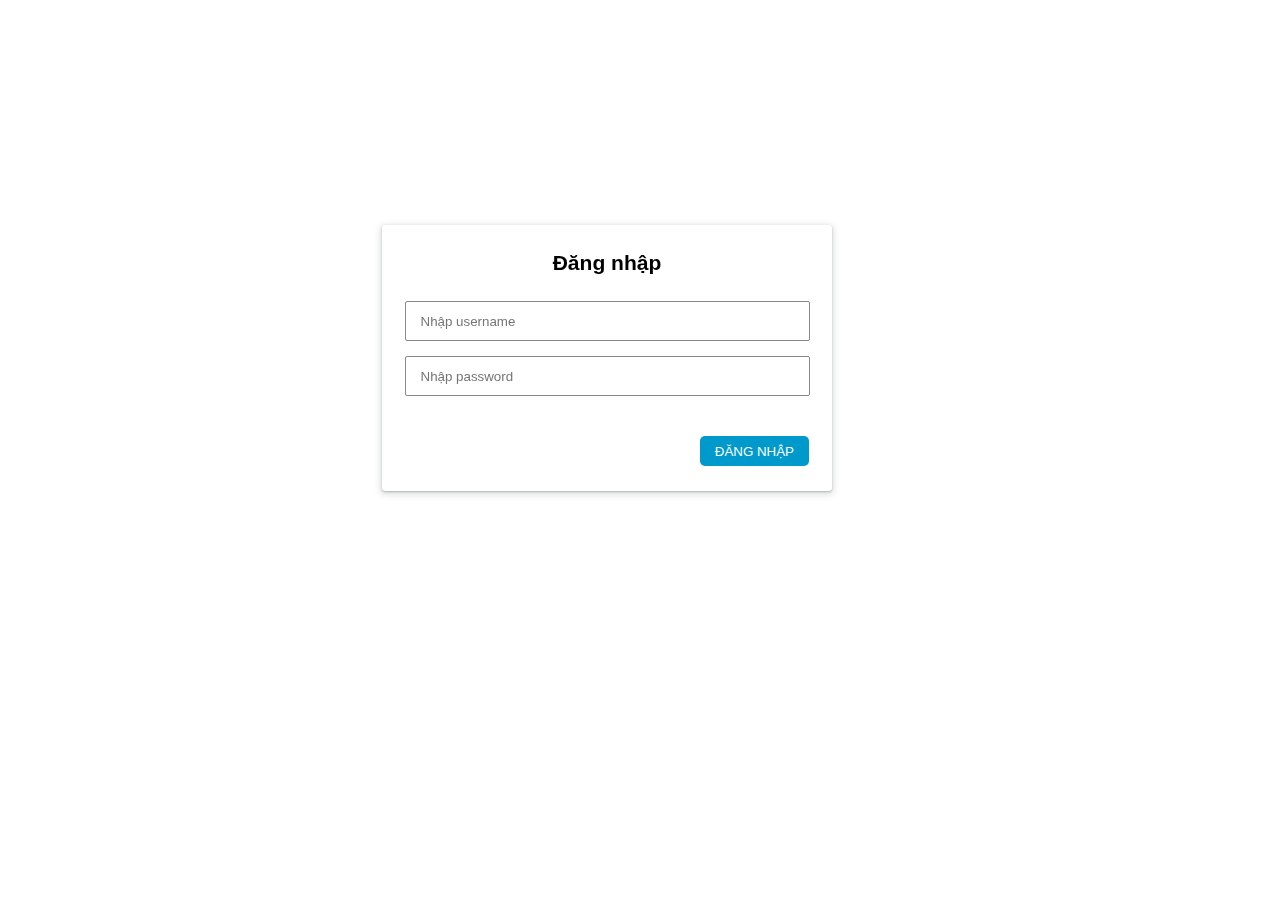
<file: index.html>
<!DOCTYPE html>
<html lang="en">
<head>
    <meta charset="UTF-8">
    <meta http-equiv="X-UA-Compatible" content="IE=edge">
    <meta name="viewport" content="width=device-width, initial-scale=1.0">
    <link rel="stylesheet" href="./assets/css/style.css">
    <link rel="stylesheet" href="./assets/css/base.css">
    <title>Document</title>
</head>
<body>
    <div class="login-form">
        <div class="form-header">
            <h3 class="form-heading">Đăng nhập</h3>
        </div>
        <div class="form">
            <div class="form__group">
                <input type="text" class="form__input" name="usernameLogin" placeholder="Nhập username">
            </div>
            <div class="form__group">
                <input type="password" class="form__input" name="passwordLogin" placeholder="Nhập password">
            </div>
        </div>

        <div class="form__control">
            <button class="admin-btn form-login-btn" onclick="handleLogin()">ĐĂNG NHẬP</button>
        </div>
    </div>

    <script src="./assets/js/adminlogin.js"></script>
</body>
</html>
</file>
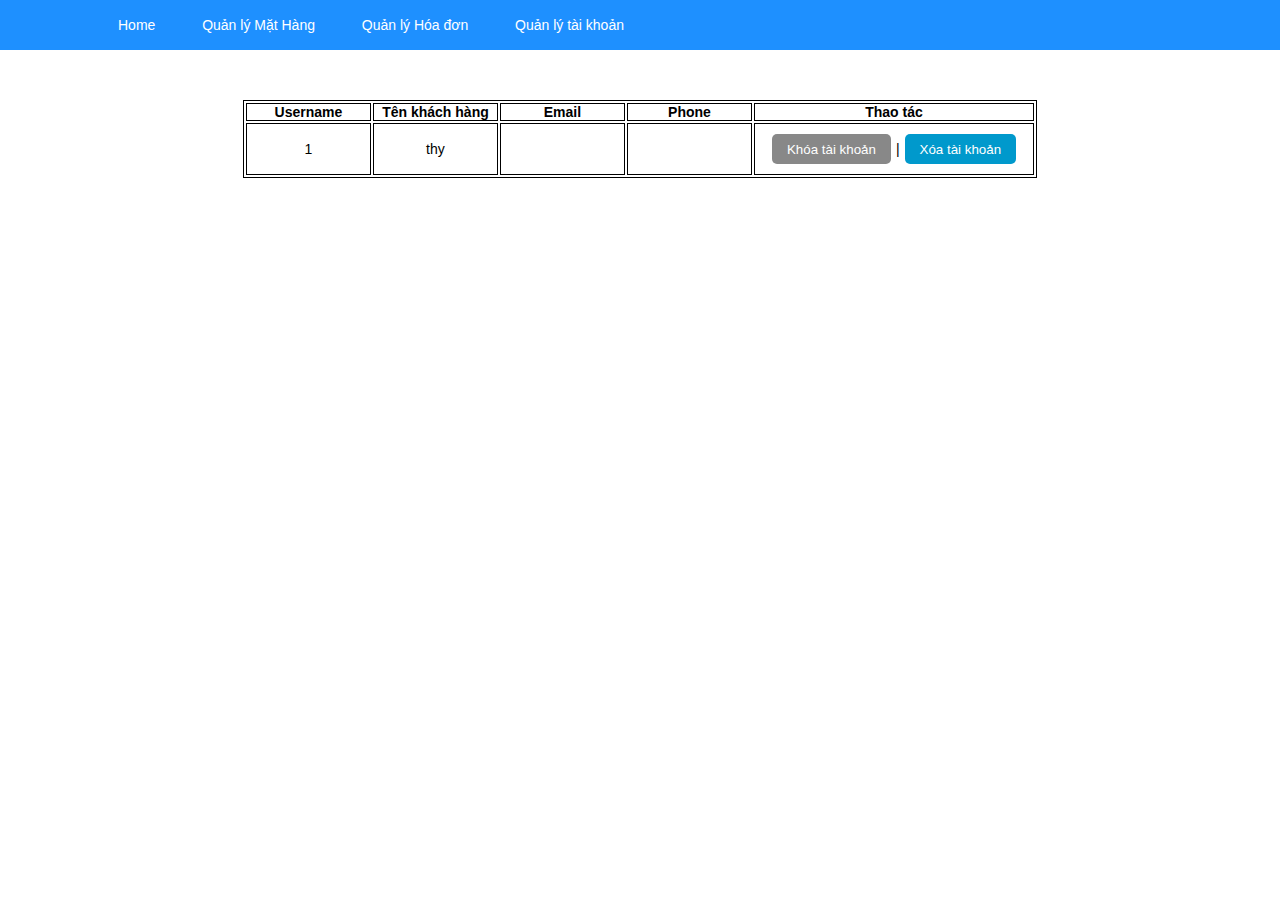
<file: accountmanage.html>
<!DOCTYPE html>
<html lang="en">
<head>
    <meta charset="UTF-8">
    <meta http-equiv="X-UA-Compatible" content="IE=edge">
    <meta name="viewport" content="width=device-width, initial-scale=1.0">
    <link rel="stylesheet" href="./assets/css/style.css">
    <link rel="stylesheet" href="./assets/css/base.css">
    <title>Document</title>
</head>
<body>
    <div class="header">
        <div id="align">
            <ul id="nav">
                <li><a class="nav-link" href="./admin.html">Home</a></li>
                <li><a class="nav-link" href="./productmanage.html">Quản lý Mặt Hàng</a></li>
                <li><a class="nav-link" href="./orderadmin.html">Quản lý Hóa đơn</a></li>
                <li><a class="nav-link" href="./accountmanage.html">Quản lý tài khoản</a></li>
            </ul>
        </div>
    </div>
    <div class="container">
        <div class="grid">
            <table class="product-table">
                <thead>
                    <tr class="product-table__header">
                        <th>Username</th>
                        <th>Tên khách hàng</th>
                        <th>Email</th>
                        <th>Phone</th>
                        <th>Thao tác</th>
                    </tr>
                </thead>
                <tbody class="product-table__item">
                    <tr>
                        <td>1</td>
                        <td>thy</td>
                        <td></td>
                        <td></td>
                        <td>
                            <div class="product-table__control">
                                <button class="admin-btn order-status-change admin-btn--disable">
                                    Khóa tài khoản
                                </button>
                                <div class="control-seperate">|</div>
                                <button href="" class="admin-btn order-status-cancel">
                                    Xóa tài khoản
                                </button>

                            </div>
                        </td>
                    </tr>
                </tbody>
            </table>

        </div>
    </div>
    
    <div class="footer">

    </div>
    <script src="./assets/js/accountmanage.js"></script>
</body>
</html>
</file>
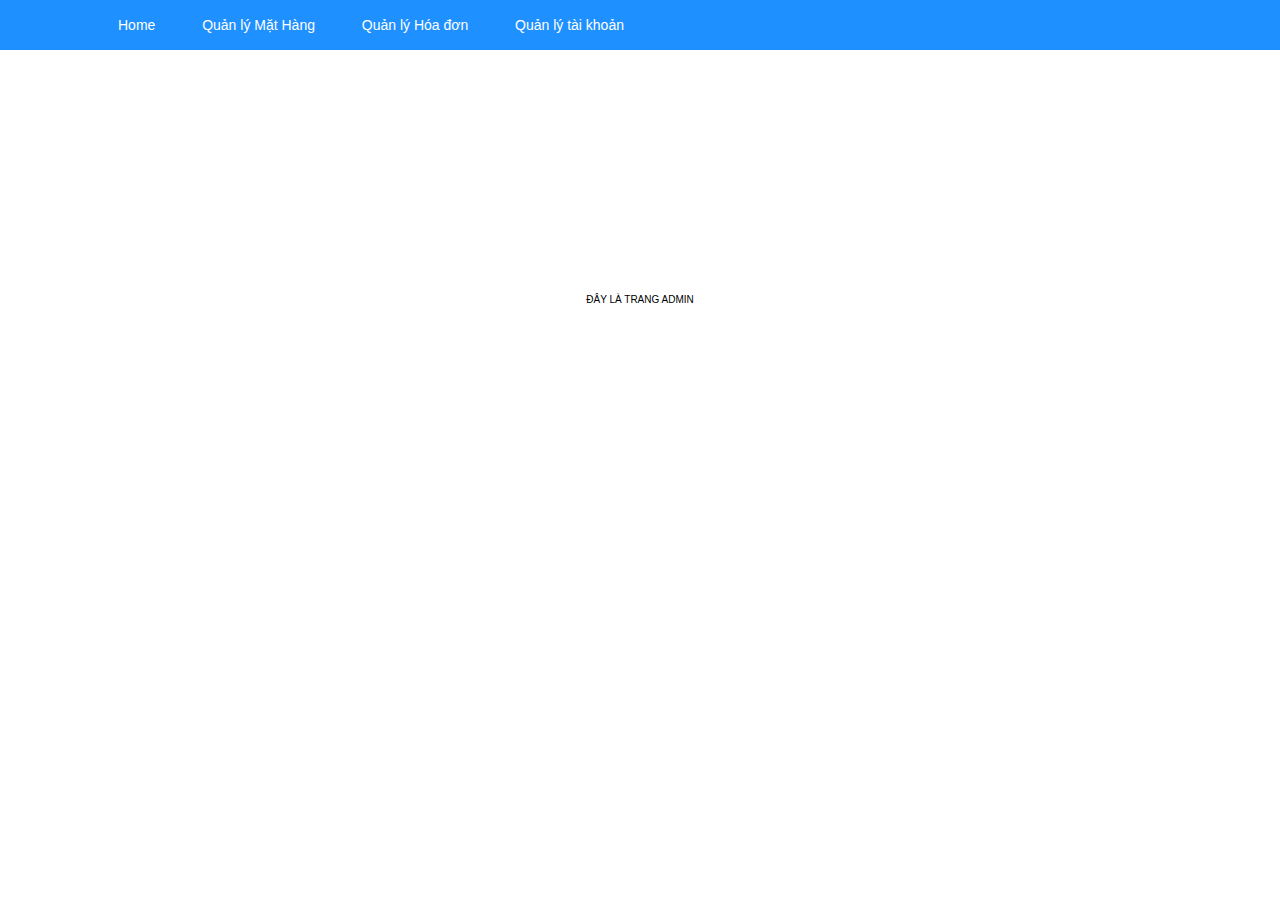
<file: admin.html>
<!DOCTYPE html>
<html lang="en">

<head>
    <meta charset="UTF-8">
    <meta http-equiv="X-UA-Compatible" content="IE=edge">
    <meta name="viewport" content="width=device-width, initial-scale=1.0">
    <link rel="stylesheet" href="./assets/css/style.css">
    <link rel="stylesheet" href="./assets/css/base.css">
    <title>Document</title>
</head>

<body>
    <div class="header">
        <div id="align">
            <ul id="nav">
                <li><a class="nav-link" href="./admin.html">Home</a></li>
                <li><a class="nav-link" href="./productmanage.html">Quản lý Mặt Hàng</a></li>
                <li><a class="nav-link" href="./orderadmin.html">Quản lý Hóa đơn</a></li>
                <li><a class="nav-link" href="./accountmanage.html">Quản lý tài khoản</a></li>
            </ul>
        </div>
    </div>
    <div class="admin-container">
            ĐÂY LÀ TRANG ADMIN
    </div>
    
    <div class="footer">

    </div>
    <script src="./assets/js/app.js"></script>
</body>

</html>
</file>
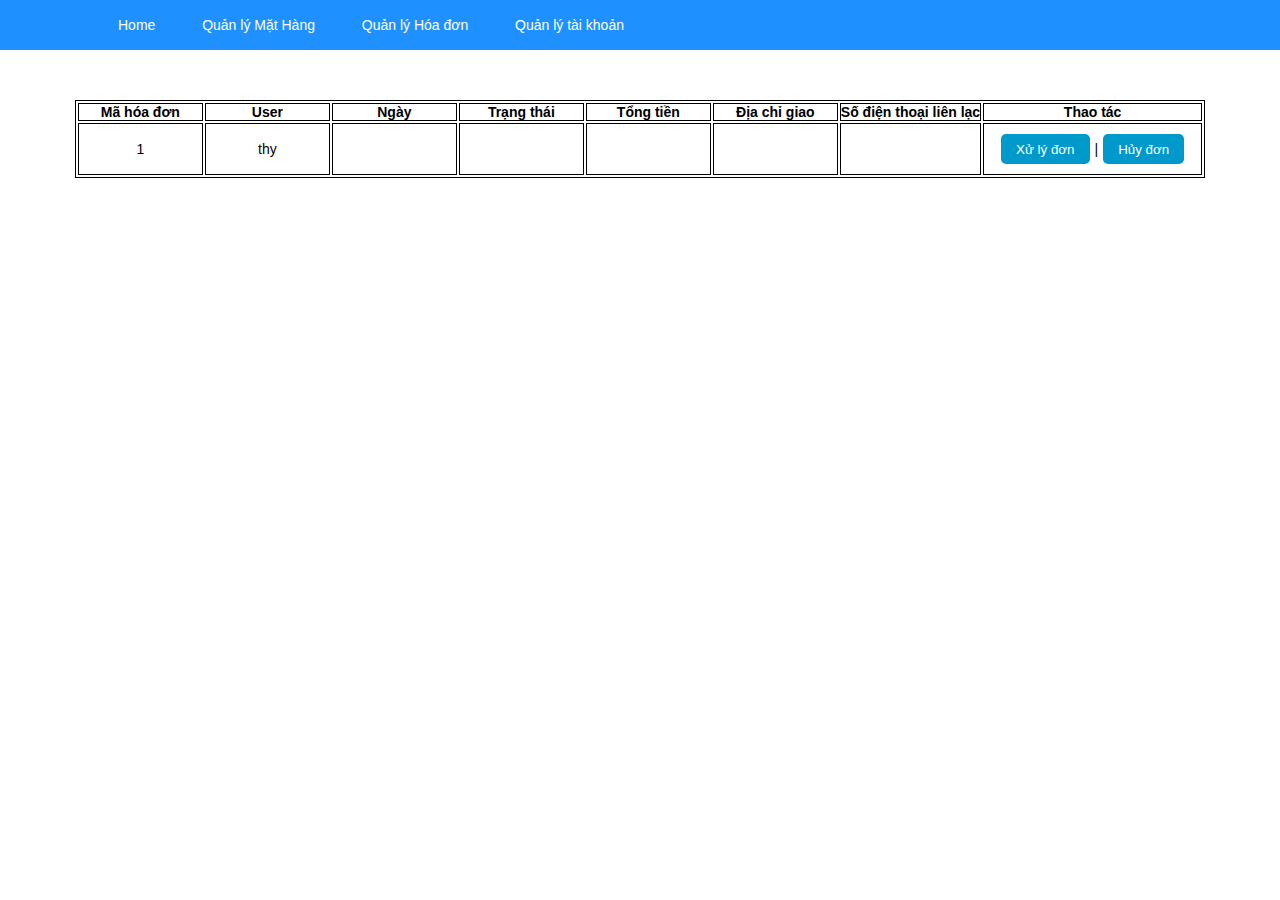
<file: orderadmin.html>
<!DOCTYPE html>
<html lang="en">
<head>
    <meta charset="UTF-8">
    <meta http-equiv="X-UA-Compatible" content="IE=edge">
    <meta name="viewport" content="width=device-width, initial-scale=1.0">
    <link rel="stylesheet" href="./assets/css/style.css">
    <link rel="stylesheet" href="./assets/css/base.css">
    <title>Document</title>
</head>
<body>
    <div class="header">
        <div id="align">
            <ul id="nav">
                <li><a class="nav-link" href="./admin.html">Home</a></li>
                <li><a class="nav-link" href="./productmanage.html">Quản lý Mặt Hàng</a></li>
                <li><a class="nav-link" href="./orderadmin.html">Quản lý Hóa đơn</a></li>
                <li><a class="nav-link" href="./accountmanage.html">Quản lý tài khoản</a></li>
            </ul>
        </div>
    </div>
    <div class="container">
        <div class="grid">
            <table class="product-table">
                <thead>
                    <tr class="product-table__header">
                        <th>Mã hóa đơn</th>
                        <th>User</th>
                        <th>Ngày</th>
                        <th>Trạng thái</th>
                        <th>Tổng tiền</th>
                        <th>Địa chỉ giao</th>
                        <th>Số điện thoại liên lạc</th>
                        <th>Thao tác</th>
                    </tr>
                </thead>
                <tbody class="product-table__item">
                    <tr>
                        <td>1</td>
                        <td>thy</td>
                        <td></td>
                        <td></td>
                        <td></td>
                        <td></td>
                        <td></td>
                        <td>
                            <div class="product-table__control">
                                <button class="admin-btn order-status-change">
                                    Xử lý đơn
                                </button>
                                <div class="control-seperate">|</div>
                                <button href="" class="admin-btn order-status-cancel">
                                    Hủy đơn
                                </button>

                            </div>
                        </td>
                    </tr>
                </tbody>
            </table>

        </div>
    </div>
    
    <div class="footer">

    </div>
    <script src="./assets/js/orderadmin.js"></script>
</body>
</html>
</file>
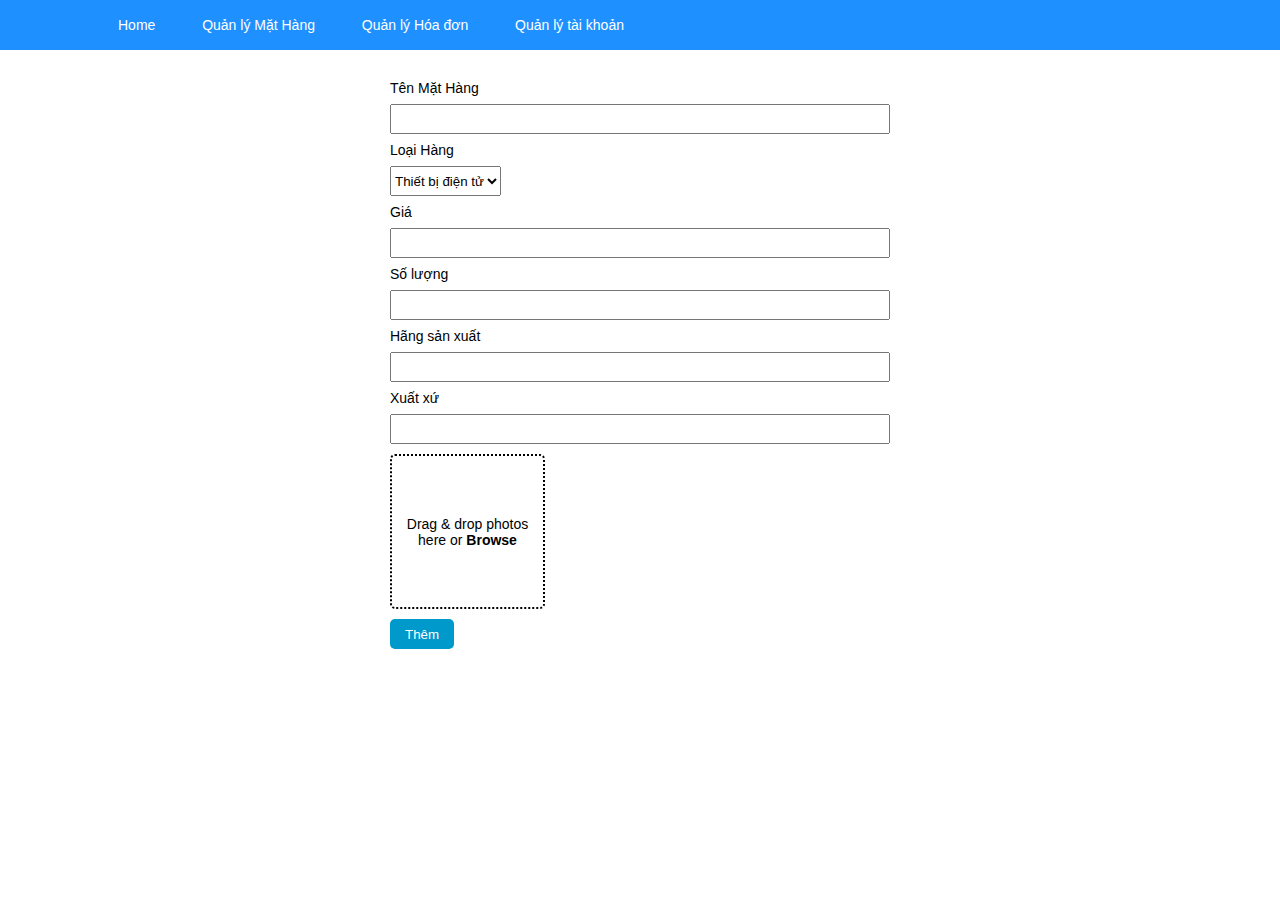
<file: product.html>
<!DOCTYPE html>
<html lang="en">
<head>
    <meta charset="UTF-8">
    <meta http-equiv="X-UA-Compatible" content="IE=edge">
    <meta name="viewport" content="width=device-width, initial-scale=1.0">
    <link rel="stylesheet" href="./assets/css/style.css">
    <link rel="stylesheet" href="./assets/css/base.css">
    <title>Document</title>
</head>
<body>
    <div class="header">
        <div id="align">
            <ul id="nav">
                <li><a class="nav-link" href="./admin.html">Home</a></li>
                <li><a class="nav-link" href="./productmanage.html">Quản lý Mặt Hàng</a></li>
                <li><a class="nav-link" href="./orderadmin.html">Quản lý Hóa đơn</a></li>
                <li><a class="nav-link" href="./accountmanage.html">Quản lý tài khoản</a></li>
            </ul>
        </div>
    </div>
    <div class="container">
        <div class="grid">
            <div class="form-input">
                <div>
                    <label>Tên Mặt Hàng</label>
                    <input type="text" name="tenMH">
                </div>
                <div>
                    <label>Loại Hàng</label>
                    <select class="product-category">
                        <option value="001">Thiết bị điện tử</option>
                    </select>
                </div>
                <div>
                    <label>Giá</label>
                    <input type="number" name="gia">
                </div>
                <div>
                    <label>Số lượng</label>
                    <input type="number" name="soLuong">
                </div>
                <div>
                    <label>Hãng sản xuất</label>
                    <input type="text" name="hangSanXuat">
                </div>
                <div>
                    <label>Xuất xứ</label>
                    <input type="text" name="xuatXu">
                </div>

                <div class="input-div">
                    <p class="input-image-text">Drag & drop photos here or <strong>Browse</strong></p>
                    <output class="hidden"></output>
                    <input type="file" class="file" multiple="multiple" accept="image/jpeg, image/png, image/jpg">
                </div>
                  

                <button class="admin-btn add-product-btn" onclick="handleAddProduct()">Thêm</button>
                <button class="admin-btn update-product-btn hidden" onclick="handleUpdateProduct()">Lưu thay đổi</button>

            </div>

        </div>
    </div>
    
    <div class="footer">

    </div>

    <script src="./assets/js/product.js"></script>
</body>
</html>
</file>
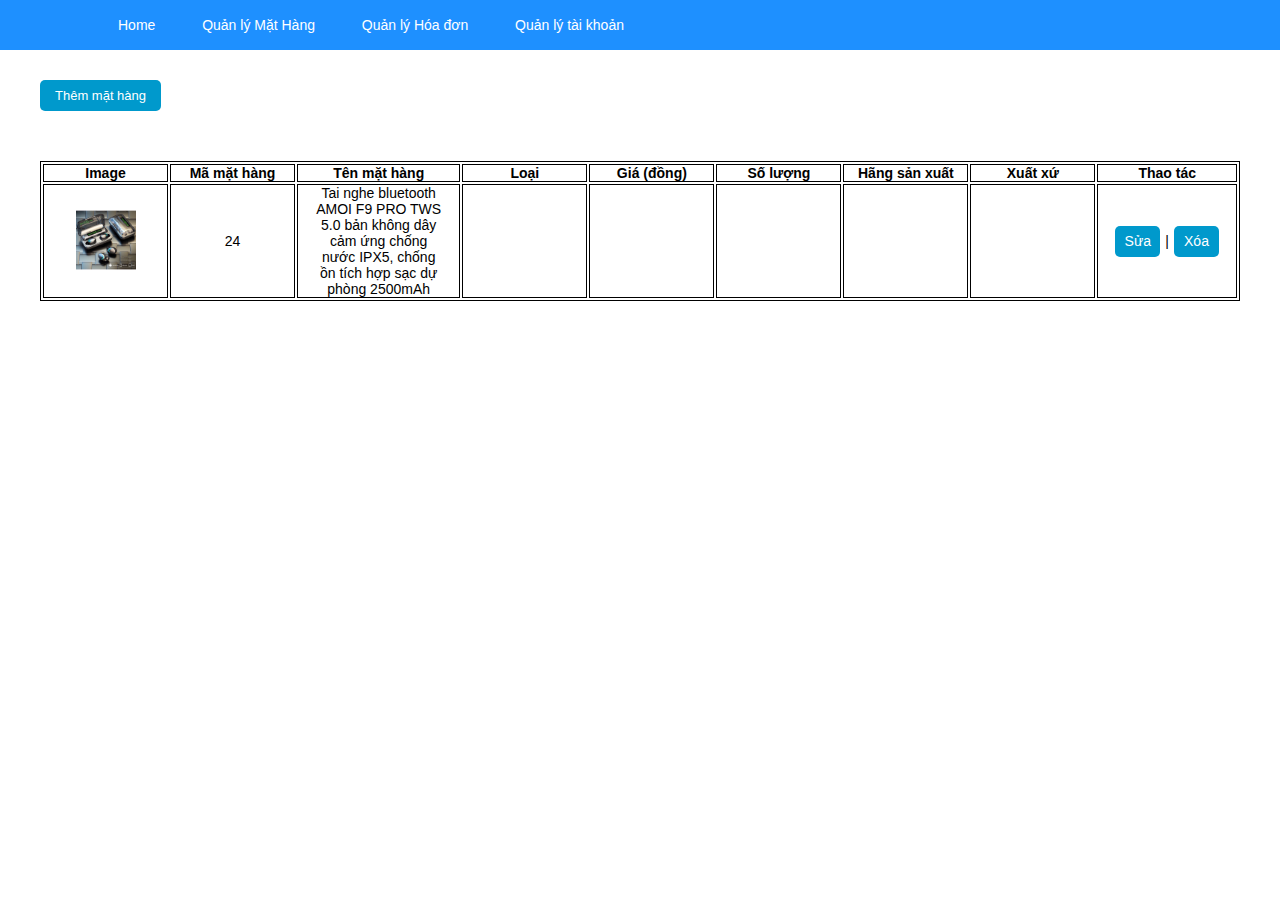
<file: productmanage.html>
<!DOCTYPE html>
<html lang="en">
<head>
    <meta charset="UTF-8">
    <meta http-equiv="X-UA-Compatible" content="IE=edge">
    <meta name="viewport" content="width=device-width, initial-scale=1.0">
    <link rel="stylesheet" href="./assets/css/style.css">
    <link rel="stylesheet" href="./assets/css/base.css">
    <title>Document</title>
</head>
<body>
    <div class="header">
        <div id="align">
            <ul id="nav">
                <li><a class="nav-link" href="./admin.html">Home</a></li>
                <li><a class="nav-link" href="./productmanage.html">Quản lý Mặt Hàng</a></li>
                <li><a class="nav-link" href="./orderadmin.html">Quản lý Hóa đơn</a></li>
                <li><a class="nav-link" href="./accountmanage.html">Quản lý tài khoản</a></li>
            </ul>
        </div>
    </div>
    <div class="container">
        <div class="grid">
            <div class="admin__control">
                <a href="./product.html" class="admin-btn product-add">Thêm mặt hàng</a>
            </div>
            <table class="product-table">
                <thead>
                    <tr class="product-table__header">
                        <th>Image</th>
                        <th>Mã mặt hàng</th>
                        <th>Tên mặt hàng</th>
                        <th>Loại</th>
                        <th>Giá (đồng)</th>
                        <th>Số lượng</th>
                        <th>Hãng sản xuất</th>
                        <th>Xuất xứ</th>
                        <th>Thao tác</th>
                    </tr>
                </thead>
                <tbody class="product-table__item">
                    <tr>
                        <td><img class="product-image" src="./assets/img/product__001.jpg" alt=""></td>
                        <td>24</td>
                        <td>Tai nghe bluetooth AMOI F9 PRO TWS 5.0 bản không dây cảm ứng chống nước IPX5, chống ồn tích hợp sạc dự phòng 2500mAh</td>
                        <td></td>
                        <td></td>
                        <td></td>
                        <td></td>
                        <td></td>
                        <td>
                            <div class="product-table__control">
                                <a href="" class="admin-btn product-change">
                                    Sửa
                                </a>
                                <div class="control-seperate">|</div>
                                <a href="" class="admin-btn product-delete">
                                    Xóa
                                </a>

                            </div>
                        </td>
                    </tr>
                </tbody>
            </table>

        </div>
    </div>
    
    <div class="footer">

    </div>
    <script src="./assets/js/productmanage.js"></script>
</body>
</html>
</file>
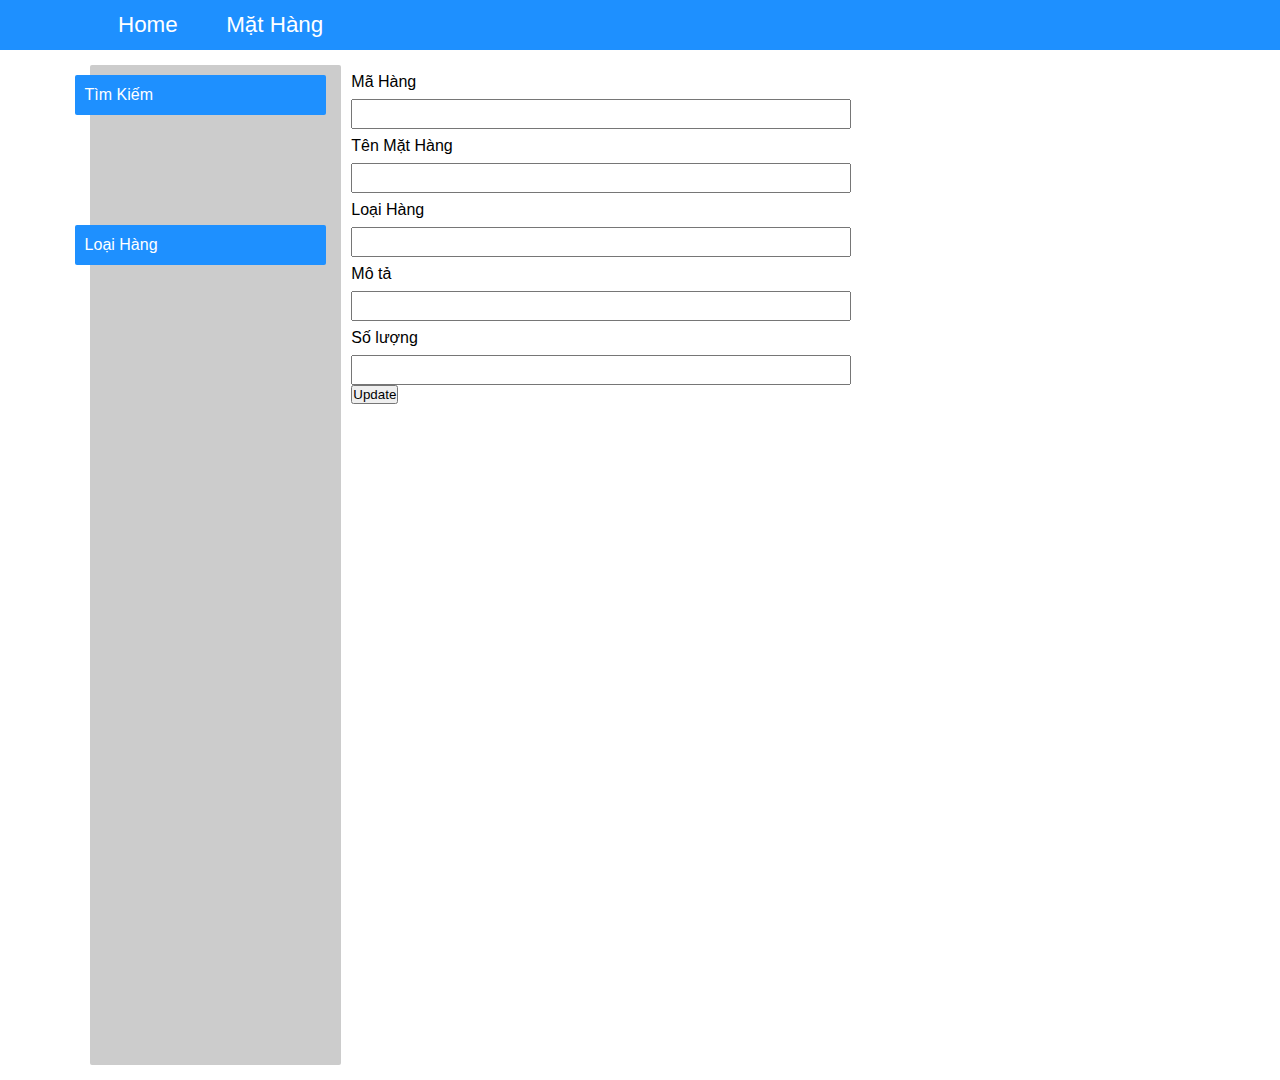
<file: updateMatHang.html>
<!DOCTYPE html>
<html lang="en">

<head>
    <meta charset="UTF-8">
    <meta http-equiv="X-UA-Compatible" content="IE=edge">
    <meta name="viewport" content="width=device-width, initial-scale=1.0">
    <link rel="stylesheet" href="./assets/css/style.css">
    <title>Document</title>
</head>

<body>
    <div class="header">
        <div id="align">
            <ul id="nav">
                <li><a>Home</a></li>
                <li><a>Mặt Hàng</a></li>
            </ul>
        </div>
    </div>
    <div class="wrapper">
        <div class="menu">
            <div class="menutitle">
                <p>Tìm Kiếm</p>
            </div>
            <div id="search">

            </div>
            <div class="menutitle">
                <p>Loại Hàng</p>
            </div>
        </div>
        <div class="content">
            <div>
                <label>Mã Hàng</label>
                <input type="text" name="maMH">
            </div>
            <div>
                <label>Tên Mặt Hàng</label>
                <input type="text" name="tenMH">
            </div>
            <div>
                <label>Loại Hàng</label>
                <input type="text" name="maLoai">
            </div>
            <div>
                <label>Mô tả</label>
                <input type="text" name="moTa"> 
            </div>
            <div>
                <label>Số lượng</label>
                <input type="number" name="soLuong">
            </div>
            <div>
                <button onclick=handleUpdate()>Update</button>
            </div>
        </div>
    </div>

    <div class="footer">
        <div id="test"></div>
    </div>
    <script src="./assets/js/updateMatHang.js"></script>
</body>

</html>
</file>
<file: assets/css/style.css>
*{
    margin: 0;
    padding: 0;
    box-sizing: border-box;
}

.nav-link{
    text-decoration: none;
}

html{
    font-family: Helvetica, Arial, sans-serif;
}

.header{
    height: 50px;
    background-color: dodgerblue;
}

.header #align{
    width: 85%;
    margin: 0 auto ;
}
#nav li{
    display: inline-block;
}
#nav li a{
    color: #fff;
    line-height: 50px;
    display: inline-block;
    padding: 0 22px;
    font-size: 1.4rem;
}
#nav li:hover a{
    color: black;
    background-color: lavender;
}

.wrapper{
    width: 86%;
    height: 1000px;
    margin : 15px auto;
    display: flex;
}

.wrapper .menu {
 height: 100%;
 width: 30%;
 background-color: #ccc;
 border-radius: 2px;
}
.wrapper .menu .menutitle{
    height: 40px;
    position: relative;
    right: 15px;
    margin-top: 10px;
    background-color: dodgerblue;
    border-radius: 2px;
}
.wrapper .menu #search {
    height: 100px;
}

.wrapper .menu .menutitle p {
    line-height: 40px;
    margin-left: 10px;
    color: #fff;
}


.wrapper .content{
    height: 100%;
    width: 100%;

    margin-left: 10px;
}

.wrapper .content .table{
    margin-top: 30px;
}

.wrapper .content .table th,td {
    padding: 0 17px;
    height: 30px;
}
.wrapper .content .table table,th{
    border: 1px solid #ccc;
    border-collapse: collapse; 
}
.wrapper .content .table table {
    width: 100%;
}
.footer{

}

main{
    background-color: #dddddd;
    min-height: 300px;
    padding: 7.5px 15px;
}
.container{
    width: 100%;
    max-width: 1200px;
    margin-left: auto;
    margin-right: auto;
}
.imageUploadContainer{
    text-align: center;
}
.imageUpload{
    margin-top: 20px;
    padding: 7.5px 0;
}
.fileInfomation{
    margin-top: 20px;
}
#imageUploadInput{
    display: none;
}
#imagePreview{
    max-width: 300px;
}
#imageUploadInputBtn{
    display: inline-block;
    padding: 7.5px 15px;
    background-color: #0099cc;
    color: #ffffff;
    cursor: pointer;
    border-radius: 5px;
}
.admin-container{
    margin: auto;
    width: 100%;
    text-align: center;
    height: 500px;
    line-height: 500px;
}

table, td, th {
    border: 1px solid;
  }

.product-table{
    font-size: 1.4rem;
    margin: 50px auto;
}

.product-table th{
    min-width: 125px;
}

.product-image{
    width: 60px;
    height: 60px;
}


.product-table__item td{
    text-align: center;
}


.product-table__control{
    display: flex;
    align-items: center;
    justify-content: center;
}


label{
    display: block;
    width: fit-content;
    margin: 8px 0;
}

.form-input{
    margin: 30px auto;
    width: fit-content;
    font-size: 1.4rem;
}

input{
    width: 500px;
    height: 30px;
}

select{
    height: 30px;
}

.admin-btn{
    display: inline-block;
    padding: 7.5px 15px;
    background-color: #0099cc;
    color: #ffffff;
    cursor: pointer;
    border-radius: 5px;
    outline: none;
    border: none;
    margin-top: 10px;
}

.product-add{
    min-width: 45px;
    margin-top: 30px;
    text-decoration: none;
    font-size: 1.3rem;
}

.product-change{
    width: 45px;
    padding: 7.5px 0;
    margin-right: 5px;
    text-decoration: none;
    display: block;
    margin-top: 0;
}
.product-delete{
    width: 45px;
    padding: 7.5px 0;
    margin-left: 5px;
    text-decoration: none;
    display: block;
    margin-top: 0;
}


.input-div {
    width: 155px;
    height: 155px;
    margin: 10px 0 0 0 ;
    border-radius: 5px;
    display: flex;
    justify-content: center;
    align-items: center;
    text-align: center;
    border: 2px dotted black;
    background-color: white;
    position: relative;
  }
  
  .file {
    width: 100%;
    height: 100%;
    position: absolute;
    opacity: 0;
    cursor: pointer;
  }
  
  output {
    width: 150px;
    min-height: 150px;
    display: flex;
    justify-content: flex-start;
    flex-wrap: wrap;
    gap: 15px;
    position: relative;
    border-radius: 5px;
  }
  
output .image {
    height: 150px;
    border-radius: 5px;
    box-shadow: 0 0 5px rgba(0, 0, 0, 0.15);
    overflow: hidden;
    position: relative;
  }
  
output .image img {
    height: 100%;
    width: 100%;
  }
  
.hidden{
    display: none;
}

.login-form{
    position: fixed;
    width: 450px;
    background-color: white;
    box-shadow: rgba(60, 64, 67, 0.3) 0px 1px 2px 0px, rgba(60, 64, 67, 0.15) 0px 2px 6px 2px;
    top: 25%;
    right: 35%;
    border-radius: 3px;
}

.form-header{
    width: fit-content;
    margin: 30px auto;
    font-size: 1.8rem;
    font-weight: 300;
}

.form__group{
    width: 90%;
    margin: 15px auto;
}

.form__input{
    width: 100%;
    border: 1px solid #888;
    padding-left: 15px;
    height: 40px;
    border-radius: 2px;

}

.form__control{
    display: flex;
    width: 100%;
    justify-content: end;
    margin: 30px 0 25px 0;

}

.form-login-btn{
    margin-right: 23px;
}

.order-status-change{
    margin-top: 10px;
    margin-bottom: 10px;
    margin-right: 5px;
}

.order-status-cancel{
    margin-top: 10px;
    margin-bottom: 10px;
    margin-left: 5px;
}

.admin-btn--disable{
    background-color: #888;
    pointer-events: none;
}
</file>
<file: assets/css/base.css>
:root {
    --white-color: #fff;
    --black-color: #000;
    --text-color: #333;
    --primary-color: #EE4d2D;
    --border-color: #dbdbdb;
    --navbar-height: 34px;
    --header-height: 120px;
    --header-with-search-height: calc(var(--header-height) - var(--navbar-height))
}

* {
    box-sizing: inherit;
}

input[type=number]::-webkit-inner-spin-button {
    -webkit-appearance: none;
}

html {
    font-size: 62.5%;
    line-height: 1.6rem;
    font-family: 'Roboto', sans-serif;
    box-sizing: border-box;
}

/* Response */


.grid {
    width: 1350px;
    max-width: 100%;
    margin: 0 auto;
}

.grid__full-width {
    width: 100%;
}

.grid__row {
    display: flex;
    flex-wrap: wrap;
    margin-left: -12px;
    margin-right: -12px;
}

.grid__column-2 {
    padding-left: 12px;
    padding-right: 12px;
    width: 16.6667%;
}

.grid__column-2-4 {
    padding-left: 12px;
    padding-right: 12px;
    width: 20%;
}

.grid__column-5 {
    padding-left: 12px;
    padding-right: 12px;
    width: 41.66667%;
}

.grid__column-7 {
    padding-left: 12px;
    padding-right: 12px;
    width: 58.33333%;
}

.grid__column-10 {
    padding-left: 12px;
    padding-right: 12px;
    width: 83.3333%;
}

@keyframes fadeIn {
    from {
        opacity: 0;
    }

    to {
        opacity: 1;
    }
}

@keyframes growth {
    from {
        transform: scale(var(--growth-from));
    }

    to {
        transform: scale(var(--growth-to));
    }
}

/* Modal */
.modal {
    position: fixed;
    top: 0;
    bottom: 0;
    left: 0;
    right: 0;
    display: none;
    animation: fadeIn linear 0.1s;
    z-index: 3;
}

.modal--active{
    display: flex;
}

.modal__overlay {
    position: absolute;
    width: 100%;
    height: 100%;
    background-color: rgba(0, 0, 0, 0.4);
}

.modal__body {
    --growth-from: 0.7;
    --growth-to: 1;
    margin: auto;
    position: relative;
    z-index: 1;
    animation: growth linear 0.1s;
}

/* button style */

.btn {
    min-width: 142px;
    height: 36px;
    text-decoration: none;
    border: none;
    border-radius: 2px;
    font-size: 1.4rem;
    background-color: var(--white-color);
    padding: 0;
    justify-content: center;
    outline: none;
    cursor: pointer;
    color: var(--text-color);
    line-height: 36px;
    display: inline-flex;
}

.btn:hover {
    background-color: rgba(0, 0, 0, 0.05);
}

.btn.btn--primary {
    color: var(--white-color);
    background-color: var(--primary-color);
}

.btn.btn--primary:hover{
    background-color: #fb6445;
}

.btn-back{
    outline: none;
    background-color: transparent;
    color: var(--primary-color);
    border: none;
    font-size: 1.8rem;
}

/* Selection */

.select-input {
    min-width: 200px;
    padding: 0 12px;
    height: 34px;
    border-radius: 2px;
    background-color: var(--white-color);
    display: flex;
    justify-content: space-between;
    align-items: center;
    position: relative;
}

.select-input:hover .select-input__list {
    display: block;
}

.select-input__label {
    font-size: 1.4rem;
}

.select-input__icon {
    font-size: 1.4rem;
    color: rgba(131, 131, 131);
}

.select-input__list {
    position: absolute;
    left: 0;
    right: 0;
    top: 25px;
    border-radius: 2px;
    background-color: var(--white-color);
    padding: 10px 16px;
    list-style: none;
    display: none;
}

.select-input__link {
    font-size: 1.2rem;
    font-weight: 400;
    color: var(--text-color);
    text-decoration: none;
    display: block;
    padding: 5px 0;
}

.select-input__link:hover {
    color: var(--primary-color);
}

/* Flex */

.flex__column {
    display: flex;
    flex-direction: column;
}

.home-product__pagination {
    margin-top: 48px;
    margin-bottom: 32px;
}

/* CheckBox */
input[type='checkbox'] {
    width: 16px;
    height: 16px;
    margin: 5px;
    -webkit-appearance: none;
    -moz-appearance: none;
    -o-appearance: none;
    appearance: none;
    outline: 1px solid #dbdbdb;
    box-shadow: none;
    font-size: 0.8em;
    text-align: center;
    line-height: 1em;
    border-radius: 2px;
    vertical-align: bottom;
}

input[type='checkbox']:hover {
    box-shadow: inset 0 2px 1px 0 rgb(0 0 0 / 9%);
}

input[type='checkbox']:checked:after {
    content: '\2714';
    color: white;
    background-color: var(--primary-color);
    display: inline-block;
    width: 16px;
    height: 16px;
    border: none;
    line-height: 16px;
    font-size: 1rem;
    border-radius: 2px;
}

.home-link{
    text-decoration: none;
}

/* popup */

.popup{
    position: fixed;
    height: 200px;
    width: 400px;
    top: 0;
    bottom: 0;
    left: 0;
    right: 0;
    margin: auto;
    display: none;
    animation: growth linear 0.1s;
    flex-direction: column;
    justify-items: center;
    background-color: var(--white-color);
    z-index: 4;
    box-shadow: 0px 1px 10px 0 rgba(0,0,0, 0.2);
    border-radius: 3px;
}

.popup--active{
    display: flex;
}

.popup--transparent{
    background-color: rgba(0, 0, 0, 0.7);
}
</file>
